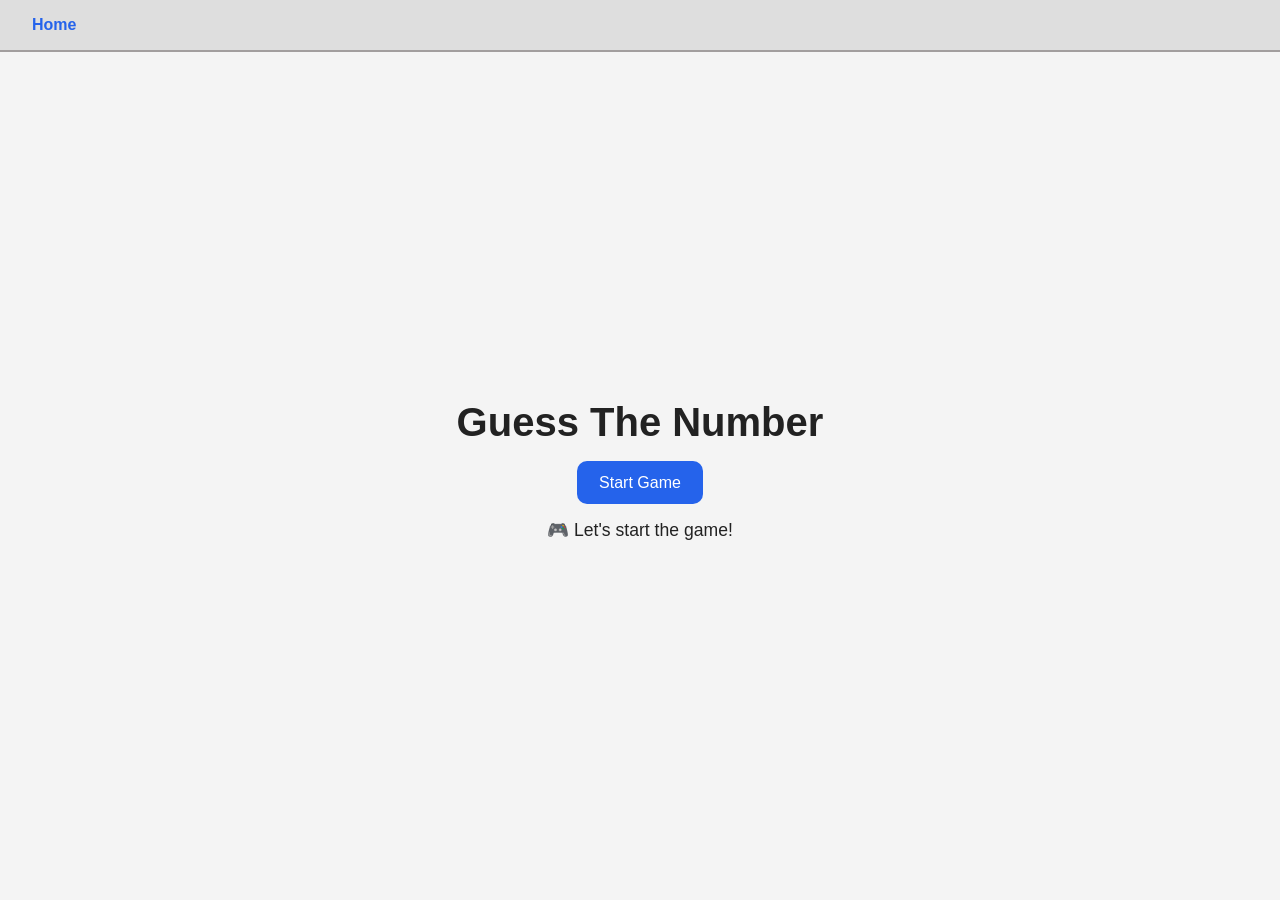
<file: GuessTheNumber/index.html>
<!DOCTYPE html>
<html lang="en">

<head>
    <meta charset="UTF-8">
    <meta name="viewport" content="width=device-width, initial-scale=1.0">
    <link rel="stylesheet" href="style.css">
    <script src="script.js" defer></script>
    <title>Guess The Number</title>
</head>

<body>
    <nav>
        <a href="/" aria-current="page">Home</a>
    </nav>
    <main>
        <h1>Guess The Number</h1>
        <button id="startGame">Start Game</button>

        <input type="number" placeholder="Enter your guess" id="guessInput" hidden>
        <button id="submitGuess" hidden>Submit Guess</button>

        <p id="message">🎮 Let's start the game!</p>
        <p id="attempts" hidden>Attempts: 0</p>

        <button id="restartGame" hidden>Restart Game</button>

    </main>
</body>

</html>
</file>
<file: GuessTheNumber/style.css>
* {
  margin: 0;
  padding: 0;
  box-sizing: border-box;
}

body {
  min-height: 100vh;
  font-family: Arial, Helvetica, sans-serif;
  background-color: #f4f4f4;
  color: #222;
}

nav {
    background-color: #dedede;
  padding: 1rem 2rem;
    border-bottom: 2px solid #a29e9e; 

}

nav a {
  text-decoration: none;
  color: #2563eb;
  font-weight: 600;
}

main {
  min-height: calc(100vh - 60px);

  display: flex;
  flex-direction: column;
  align-items: center;
  justify-content: center;

  gap: 1rem;
  padding: 2rem;
}

h1 {
  font-size: 2.5rem;
  text-align: center;
}

button {
  padding: 0.8rem 1.4rem;
  border: none;
  border-radius: 10px;
  background-color: #2563eb;
  color: white;
  font-size: 1rem;
  cursor: pointer;
  transition:
    transform 0.2s ease,
    background-color 0.2s ease;
}

button:hover {
  background-color: #1d4ed8;
  transform: translateY(-2px);
}

button:active {
  transform: translateY(0);
}

input {
  width: 250px;
  padding: 0.8rem 1rem;

  border: 2px solid #d1d5db;
  border-radius: 10px;

  font-size: 1rem;
  text-align: center;

  outline: none;
}

input:focus {
  border-color: #2563eb;
}

#message {
  min-height: 24px;
  text-align: center;
  font-size: 1.1rem;
}

#attempts {
  font-weight: bold;
  font-size: 1rem;
}

#restartGame {
  background-color: #16a34a;
}

#restartGame:hover {
  background-color: #15803d;
}
</file>
